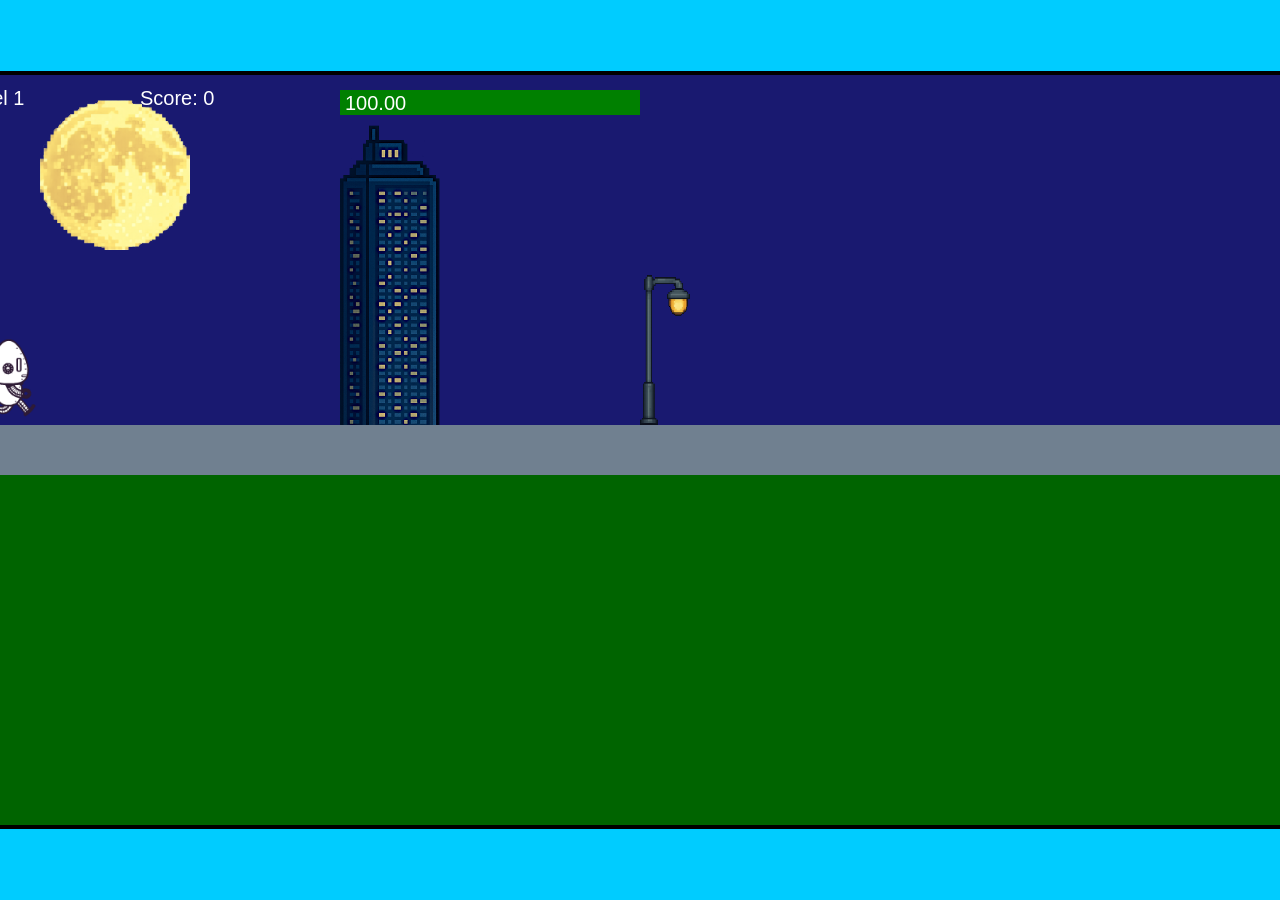
<file: fsd-projects/runtime/index.html>
<!DOCTYPE html>
<html lang="en">
  <head>
    <meta charset="UTF-8" />
    <meta name="viewport" content="width=device-width, initial-scale=1.0" />
    <title>Runtime Neo</title>
    <link rel="stylesheet" href="runtime.css" />
    <script src="https://code.jquery.com/jquery-3.1.0.js"></script>
    <script src="setup.js"></script>
    <script src="levels.js"></script>
    <script src="scenery.js"></script>
    <script src="student.js"></script>
    <script src="main.js"></script>
  </head>
  <body id="body">
    <canvas id="gameCanvas" width="1400" height="750"></canvas>
    <img id="player" src="images/halle.png" />
    <img id="projectile" src="images/projectile.png" />
    <img id="basicPlatform" src="images/interactable/basicPlatform.png" />
    <img id="spikes" src="images/interactable/spikes.png" />
    <img id="bug" src="images/interactable/bug.png" />
    <img id="healthUp" src="images/interactable/healthUp.png" />
    <img id="flag" src="images/interactable/flag.png" />
    <img id="moon" src="images/backgrounds/moon.png" />
    <img id="building" src="images/backgrounds/building.png" />
    <img id="lamp" src="images/backgrounds/lamp.png" />
  </body>
</html>
</file>
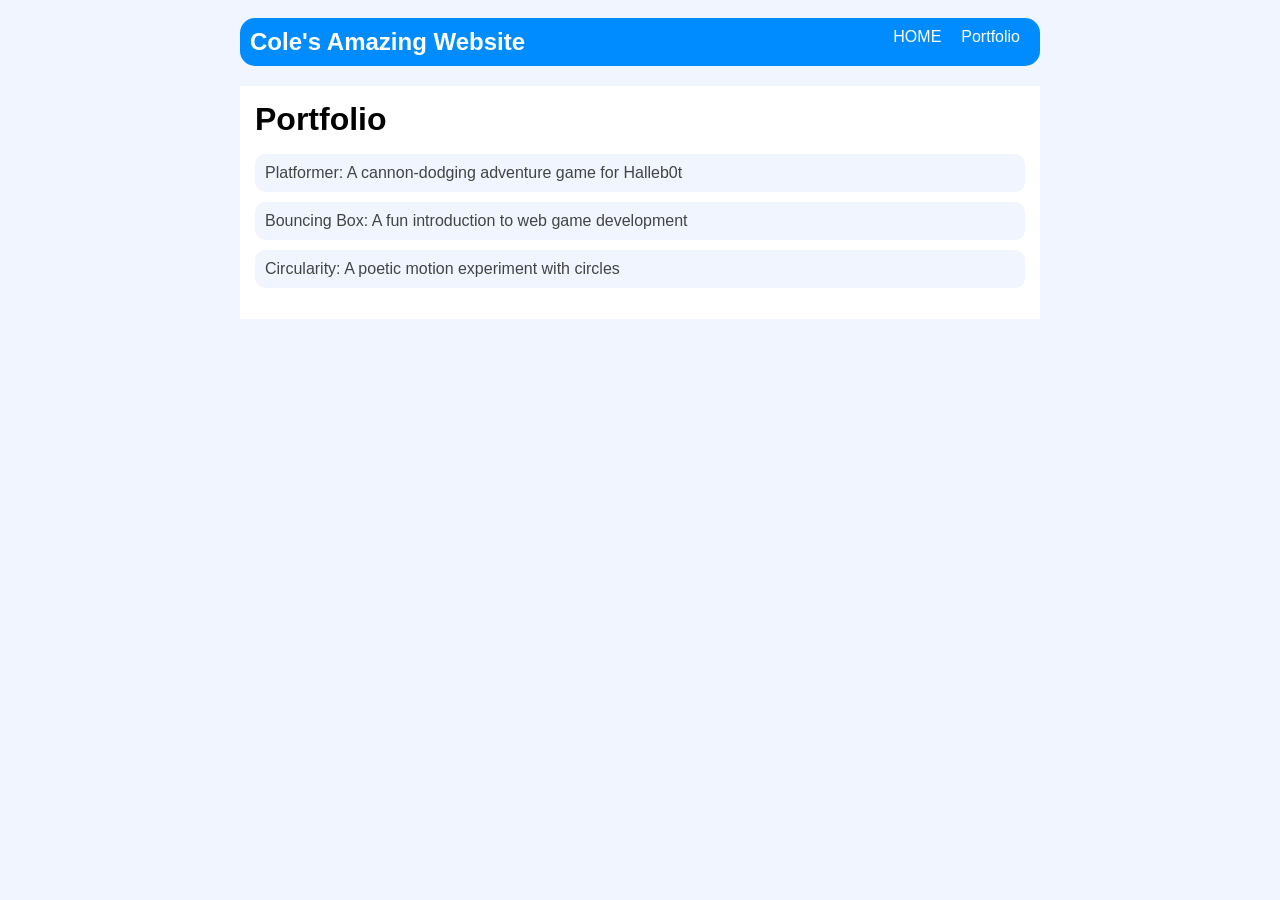
<file: portfolio.html>
<!DOCTYPE html>
<html>
  <head>
    <title>Cole's Website</title>
    <link rel="stylesheet" href="style.css" />
  </head>

  <body>
    <!-- All content goes here -->
    <div id="all-contents">
     <nav >
        <h1>Cole's Amazing Website</h1>
        <ul id="nav-ul">
         <li class="nav-li">
            <a href="index.html">HOME</a>
         </li>
         <li class="nav-li">
             <a href="portfolio.html">Portfolio</a>
         </li>
        </ul>

     </nav> 

     <main>
      <div class="content">
       <h1>Portfolio</h1>
        <ul id="portfolio">
          <li>
            <a href="fsd-projects/platformer/">Platformer: A cannon-dodging adventure game for Halleb0t</a>
          </li>
          <li>
            <a href="fsd-projects/bouncing-box/">Bouncing Box: A fun introduction to web game development</a>
          </li>
          <li>
            <a href="fsd-projects/circularity/">Circularity: A poetic motion experiment with circles</a>
          </li>
         </ul>
       </div>
     </main>
    </div>
  </body>
</html>
</file>
<file: fsd-projects/runtime/runtime.css>
/* runtime.css */
/* Styles for Runtime Neo auto-runner game */

img {
  display: none;
}

#gameCanvas {
  position: absolute;
  border: 4px solid #000;
  top: 50%;
  left: 50%;
  transform: translate(-50%, -50%);
}

body {
  margin: 0;
  background-color: #00ccff;
  font-family: Arial, sans-serif;
  text-align: center;
  overflow: hidden;
}
</file>
<file: style.css>
body {
    background: rgb(240, 245, 255);
    color: rgb(45, 45, 45);
    padding: 10px;
    font-family: Arial, sans-serif;
}

#all-contents {
    max-width: 800px;
    margin: auto;
}

nav {
    Background: rgb(0, 140, 255);
    margin: 0 auto;
    display: flex;
    padding: 10px;
    margin-bottom: 20px;
    border-radius: 15px;
}

h1 {
    display: flex;
    align-items: center;
    color: rgb(255, 255, 255);
    flex: 1;
    margin: 0;
}

#nav-ul {
    list-style-type: none;
    margin: 0;
    padding: 0;
    display: flex;
}

.nav-li {
    display: inline-block;
    padding: 0 10px;
}

a {
    text-decoration: none;
    color: #ffffff;
}

/* main container area beneath menu */
main {
    background: rgb(255, 255, 255);
    display: flex;
    margin-top: 20px;
}

.sidebar {
    margin-right: 25px;
    padding: 10px;
}

.sidebar-img {
    width: 200px;
}

.content {
    flex: 1;
    padding: 15px;
}

/* interests section styles */
#interests {
    border: 4px rgb(109, 109, 109) ridge;
    padding: 8px;
    margin-top: 20px;
}

h2, h3 {
    margin: 0px;
}

/* Portfolio styles */
.content h1 {
  color: rgb(0, 0, 0);
}

#portfolio {
  list-style-type: none;
  padding-left: 0;
}

#portfolio li {
  background: rgb(240, 245, 255);
  padding: 10px;
  border-radius: 10px;
  margin-bottom: 10px;
}

#portfolio li:hover {
  background: #eeeeee;
}

#portfolio a {
  text-decoration: none;
  color: #444444;
}

/* responsive web design */
@media screen and (min-width: 120px) and (max-width: 1080px) {
  main {
    height: 100ch;
    zoom: 1.5;
    display: grid;
  }

  h1 {
    font-size: 44px;
  }

  h2 {
    font-size: 42px;
  }

  h3 {
    font-size: 36px;
  }

  #all-contents {
    height: 100ch;
    margin: none;
  }

  a {
    font-size: 42px;
  }

  .sidebar {
    margin-right: 0px;
    justify-content: center;
    align-items: center;
  }

  .sidebar-img {
    width: 100%;
  }

  p, li {
    font-size: 24px;
  }

    .content {
      align-content: center;
      justify-content: center;
    }
  }
</file>
